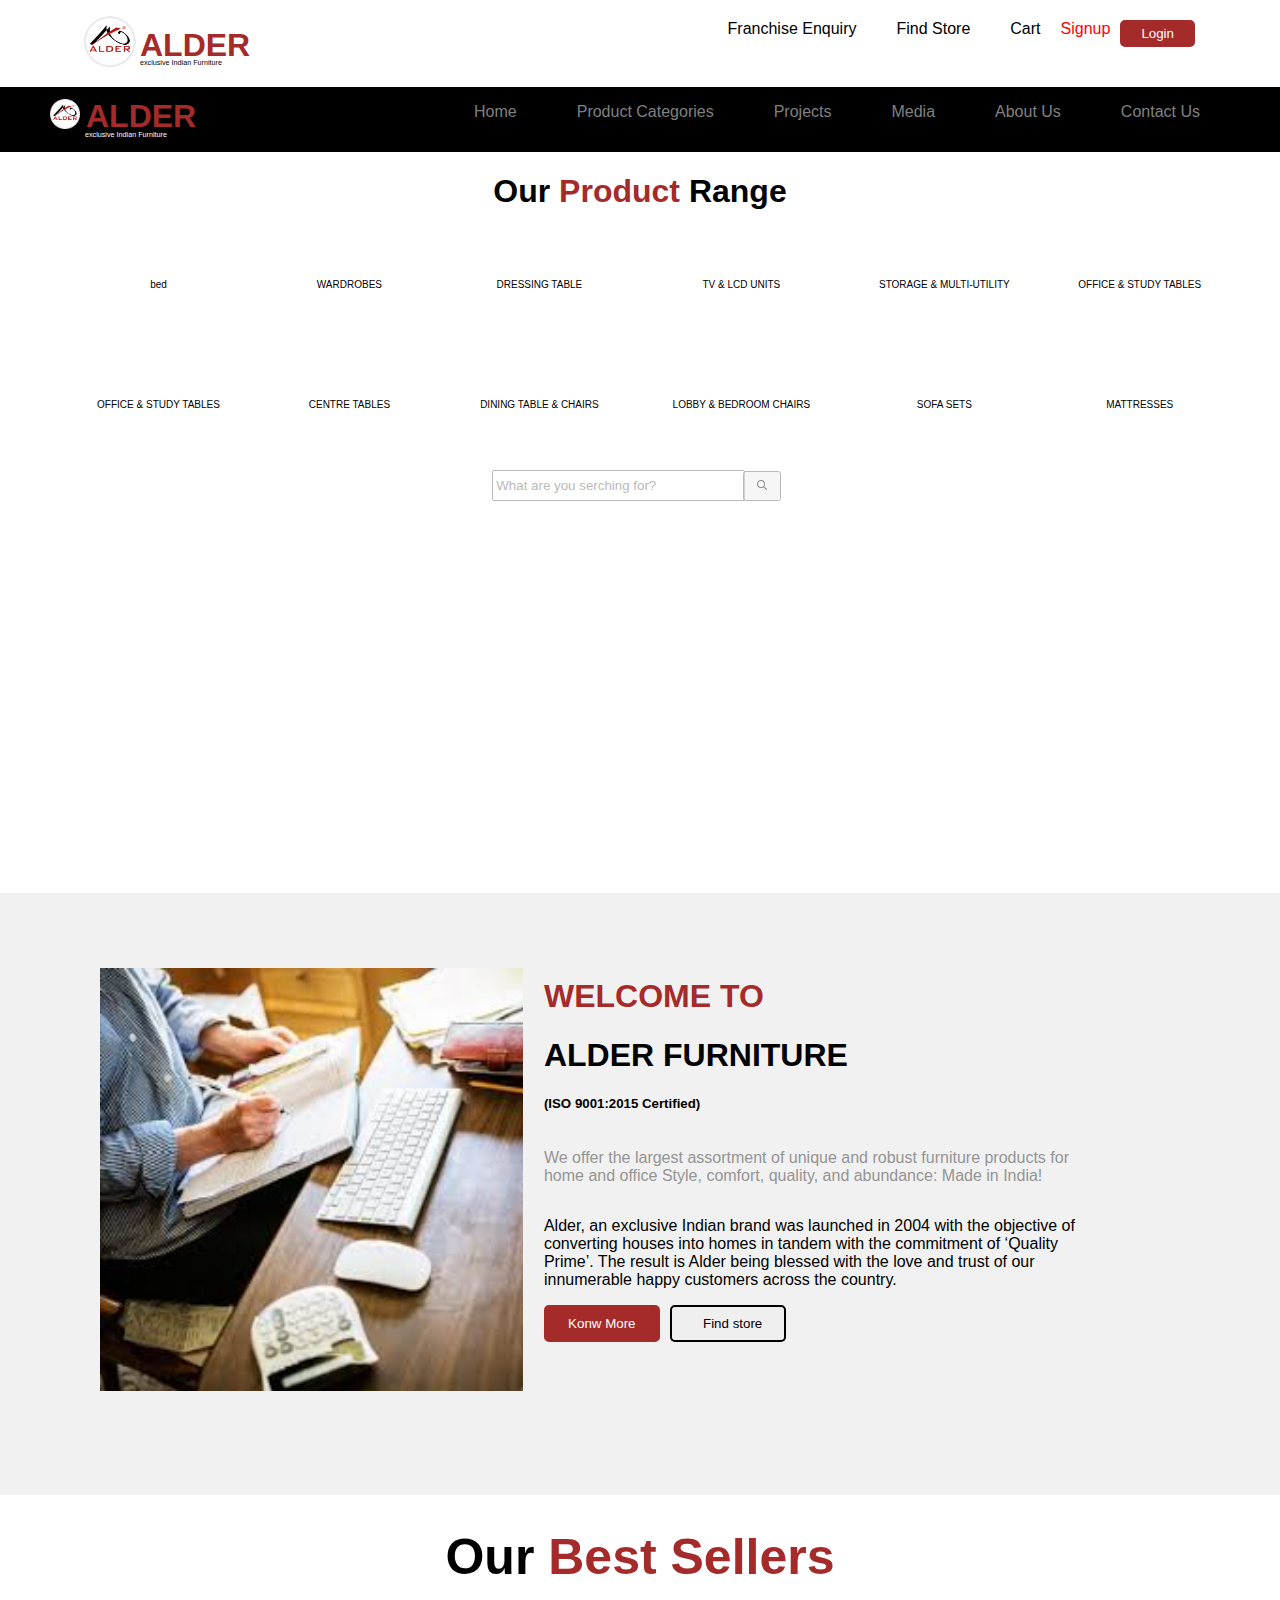
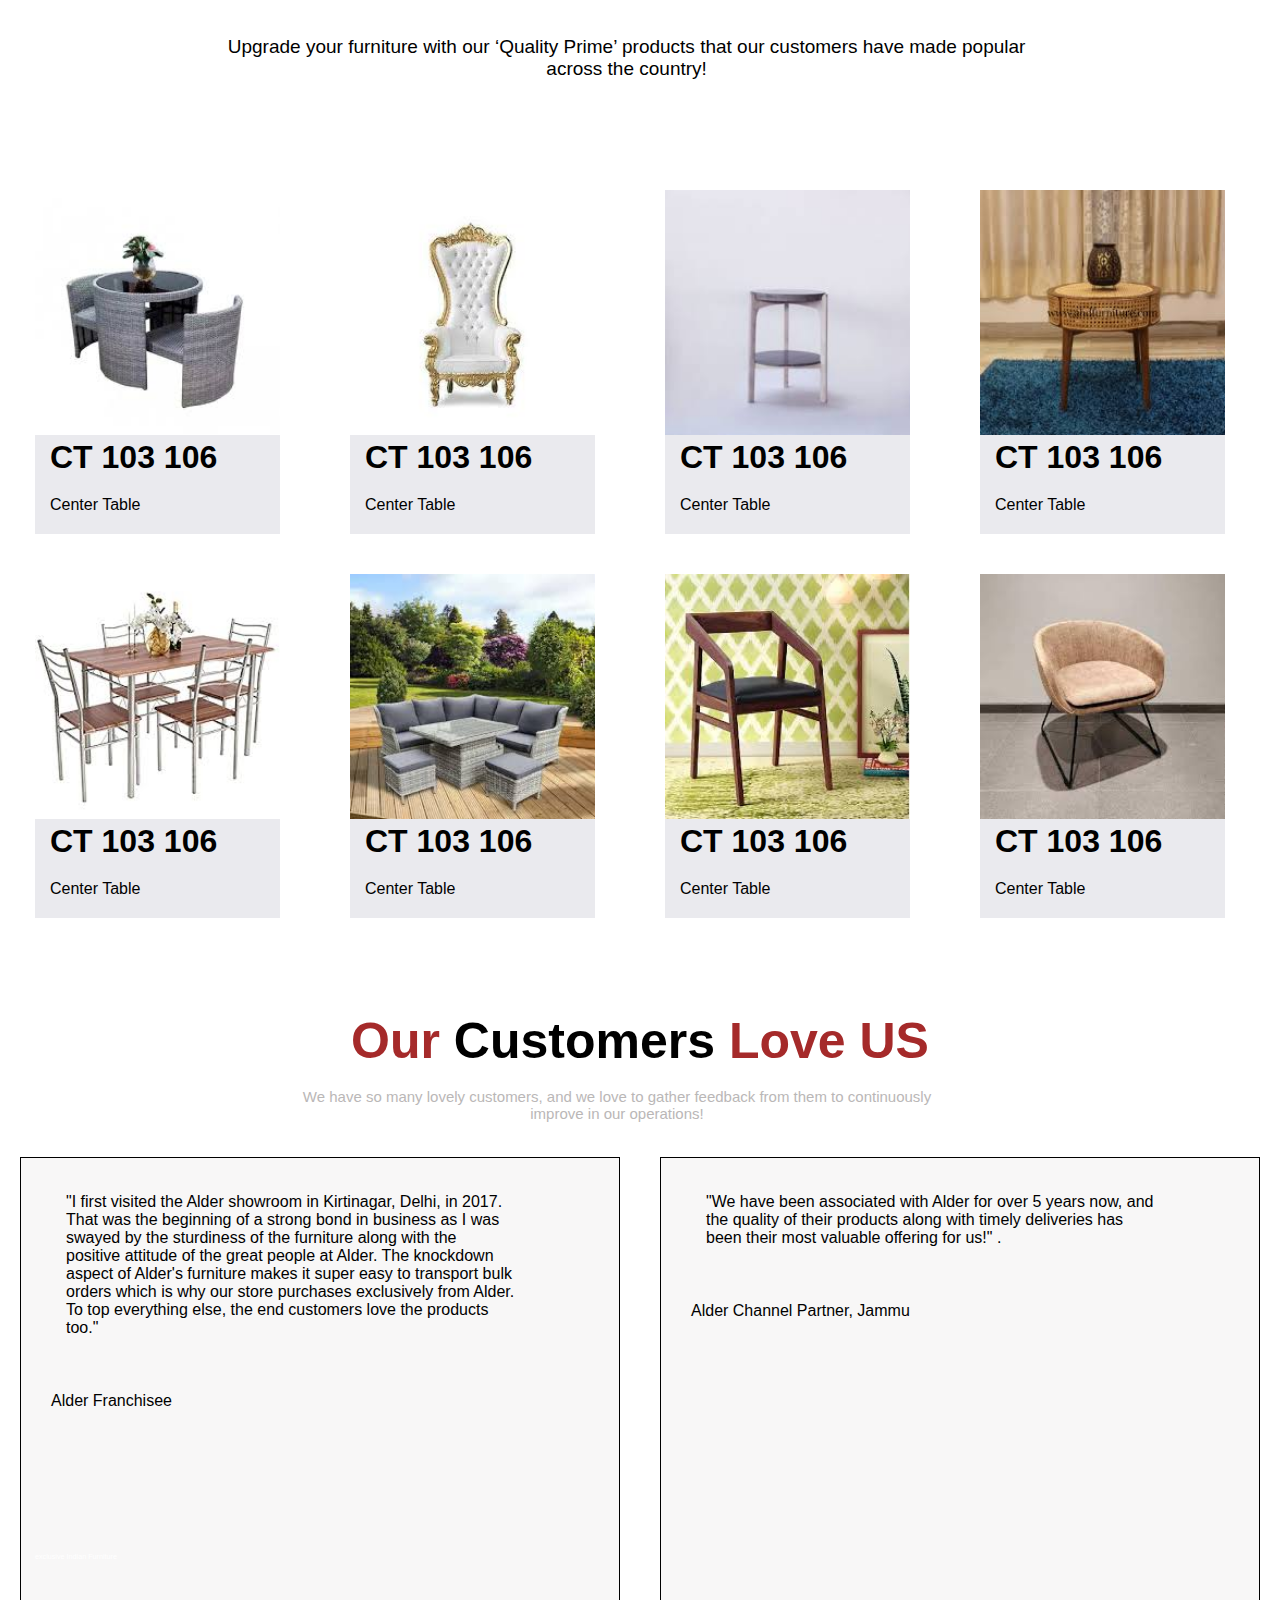
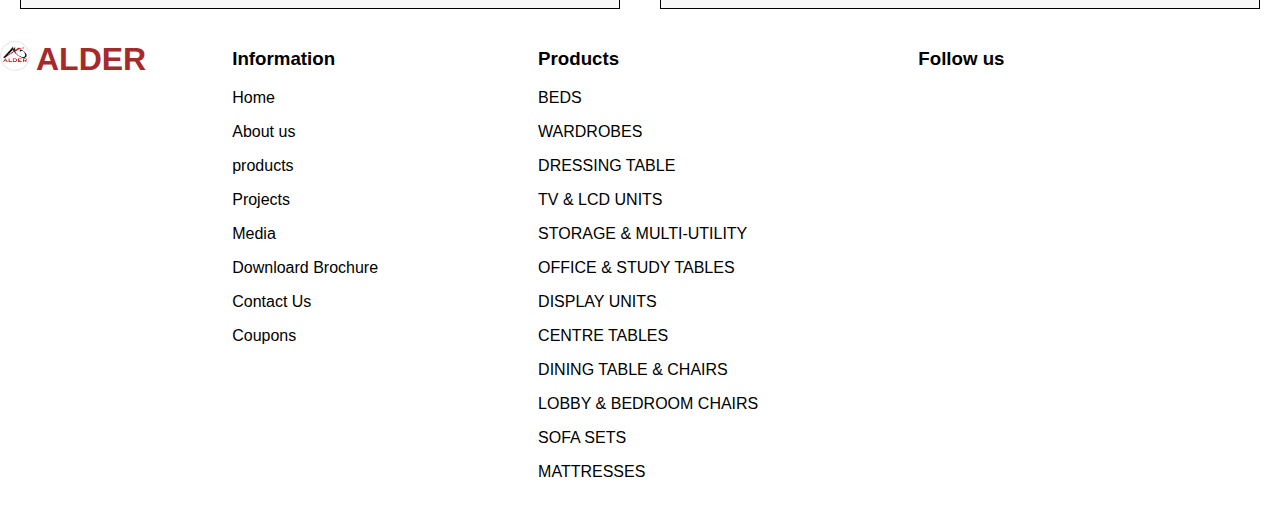
<file: index.html>
<!DOCTYPE html>
<html lang="en">

<head>
    <meta charset="UTF-8">
    <meta name="viewport" content="width=device-width, initial-scale=1.0">
    <title>Document</title>
    <link rel="stylesheet" href="project.css">
    <link rel="stylesheet" href="project.js">



    <link rel="stylesheet" href="https://cdnjs.cloudflare.com/ajax/libs/OwlCarousel2/2.3.4/assets/owl.carousel.min.css"
        integrity="sha512-tS3S5qG0BlhnQROyJXvNjeEM4UpMXHrQfTGmbQ1gKmelCxlSEBUaxhRBj/EFTzpbP4RVSrpEikbmdJobCvhE3g=="
        crossorigin="anonymous" referrerpolicy="no-referrer" />

    <link rel="stylesheet"
        href="https://cdnjs.cloudflare.com/ajax/libs/OwlCarousel2/2.3.4/assets/owl.theme.default.min.css"
        integrity="sha512-sMXtMNL1zRzolHYKEujM2AqCLUR9F2C4/05cdbxjjLSRvMQIciEPCQZo++nk7go3BtSuK9kfa/s+a4f4i5pLkw=="
        crossorigin="anonymous" referrerpolicy="no-referrer" />

    <link rel="stylesheet" href="https://cdnjs.cloudflare.com/ajax/libs/font-awesome/6.4.2/css/all.min.css"
        integrity="sha512-z3gLpd7yknf1YoNbCzqRKc4qyor8gaKU1qmn+CShxbuBusANI9QpRohGBreCFkKxLhei6S9CQXFEbbKuqLg0DA=="
        crossorigin="anonymous" referrerpolicy="no-referrer" />
</head>

<body>
    <nav id="icon">
        <div class="enquiry">
            <div class="explorer">
                <div class="store">
                    <img src="download.png" class="logo-box" alt="">
                </div>
                <div class="exclusive">
                    <h1>ALDER</h1>
                    <p>exclusive Indian Furniture</p>
                </div>
            </div>

            <div id="logo">
                <div class="icons">
                    <i class="fa-solid fa-shop"></i>
                    <a href="http://#">Franchise Enquiry</a>
                </div>
                <div class="icons">
                    <i class="fa-solid fa-bag-shopping"></i>
                    <a href="http://#">Find Store</a>

                </div>
                <div class="icons">
                    <i class="fa-solid fa-cart-shopping"></i>
                    <a href="http://#">Cart</a>

                </div>
                <div class="sign">
                    <a href="http://#">Signup</a>
                </div>
                <div>
                    <button class="login">Login</button>
                </div>
            </div>

        </div>
    </nav>
    <nav id="navbar">
        <div class="acer">
            <div class="make">
                <img src="download 1.png" class="logo-box" alt="">
            </div>
            <div class="ryan">
                <h1>ALDER</h1>
                <p>exclusive Indian Furniture</p>
            </div>
        </div>
        <ul class="item">
            <li><a href="http://#" class="action">Home</a></li>
            <li><a href="http://#">Product Categories</a></li>
            <li><a href="http://#">Projects</a></li>
            <li><a href="http://#">Media</a></li>
            <li><a href="http://#">About Us</a></li>
            <li><a href="http://#">Contact Us</a></li>
        </ul>
    </nav>
    <div id="search">
        <div class="owl-carousel owl-theme">
            <div class="carousel">
                <img src="100.jpg" alt="" class="hello">
            </div>
            <div class="carousel">
                <img src="101.jpg" alt="" class="hello">
            </div>
            <div class="carousel">
                <img src="102.jpg" alt="" class="hello">
            </div>
            <div class="carousel">
                <img src="103.jpg" alt="" class="hello">
            </div>
        </div>
        <div class="submit">
            <form action="" class="holder">
                <input type="Text" placeholder="What are you serching for?" name="q" class="searchbox">
                <button type="submit" class="hbox"><img src="search.png" alt=""></button>
            </form>
        </div>
    </div>

    <section>
        <div id="display">
            <div>
                <h1>Our <span style="color: brown">Product</span> Range</h1>
            </div>
            <div class="bed">
                <div class="story">
                    <div class="rose">
                        <i class="fa fa-bed fa-2xl"></i>
                        <p class="tav">bed</p>
                    </div>
                    <div class="rosa">
                        <i class="fa-solid fa-display fa-2xl"></i>
                        <p class="tav">OFFICE & STUDY TABLES</p>
                    </div>
                </div>
                <DIv class="story">
                    <div class="rose">
                        <i class="fa fa-home fa-2xl"></i>
                        <p class="tav">WARDROBES</p>
                    </div>
                    <div class="rosa">
                        <i class="fa-sharp fa-regular fa-hospital fa-2xl"></i>
                        <p class="tav">CENTRE TABLES</p>
                    </div>
                </DIv>
                <DIv class="story">
                    <div class="rose">
                        <i class="fa fa-table fa-2xl"></i>
                        <p class="tav">DRESSING TABLE</p>
                    </div>
                    <div class="rosa">
                        <i class=" fa fa-utensils fa-2xl"></i>
                        <p class="tav">DINING TABLE & CHAIRS</p>
                    </div>
                </DIv>
                <DIv class="story">
                    <div class="rose">
                        <i class="fa fa- fa-tv fa-2xl"></i>
                        <p class="tav">TV & LCD UNITS</p>
                    </div>
                    <div class="rosa">
                        <i class="fa fa-chair fa-2xl"></i>
                        <p class="tav">LOBBY & BEDROOM CHAIRS</p>
                    </div>
                </DIv>
                <DIv class="story">
                    <div class="rose">
                        <i class="fa-solid fa-warehouse fa-2xl"></i>
                        <p class="tav">STORAGE & MULTI-UTILITY</p>
                    </div>
                    <div class="rosa">
                        <i class="fa-sharp fa-solid fa-couch fa-2xl"></i>
                        <p class="tav">SOFA SETS</p>
                    </div>
                </DIv>
                <DIv class="story">
                    <div class="rose">
                        <i class="fa-sharp fa-solid fa-building fa-2xl"></i>
                        <p class="tav">OFFICE & STUDY TABLES</p>
                    </div>
                    <div class="rosa">
                        <i class="fa-solid fa-mattress-pillow fa-2xl"></i>
                        <p class="tav">MATTRESSES</p>
                    </div>
                </DIv>
            </div>
        </div>
    </section>

    <section id="furniture">
        <div class="computer">
            <img src="images.jfif" alt="">
        </div>
        <div class="brand">
            <div class="made">
                <div id="postpaid">
                    <h1>WELCOME TO</h1>
                </div>
                <div class="and">
                    <h1>
                        ALDER FURNITURE
                    </h1>
                    <div class="india">
                        <h5>(ISO 9001:2015 Certified)</h5>

                    </div>
                    <div class="offer">
                        <p>We offer the largest assortment of unique and robust furniture products for home and office
                            Style, comfort, quality, and abundance: Made in India!</p>
                    </div>
                    <div class="offers">
                        <p>Alder, an exclusive Indian brand was launched in 2004 with the objective of converting houses
                            into homes in tandem with the commitment of ‘Quality Prime’. The result is Alder being
                            blessed
                            with the love and trust of our innumerable happy customers across the country.</p>
                    </div>
                    <div class="find">
                        <button class="konw">Konw More</button>
                        <button class="more">
                            <i class="fa-sharp fa fa-bag-shopping sharp"></i>Find store</button>
                    </div>
                </div>
            </div>
    </section>

    <section>
        <div class="popul">
            <h1>Our <span style="color: brown">Best Sellers</span></h1>
        </div>
        <div class="prime">
            <p>Upgrade your furniture with our ‘Quality Prime’ products that our customers have made popular
                across the country!</p>
        </div>
        <div class="slider">
            <div class="vivo">
                <div class="box">
                    <img src="7.jfif" class="" alt="">
                    <h1>CT 103 106</h1>
                    <P>Center Table</P>
                    <div class="hunter">
                        <p>Viwe Price</p>
                        <i class="fa-solid fa-share-nodes monster"></i><span style="color: aliceblue">Share</span>
                        <i class="fa-solid fa-heart monster"></i><span style="color: aliceblue">Like</span>
                    </div>
                </div>


                <div class="box">
                    <img src="8.jfif" class="" alt="">
                    <h1>CT 103 106</h1>
                    <P>Center Table</P>
                    <div class="hunter">
                        <p>Viwe Price</p>
                        <i class="fa-solid fa-share-nodes monster"></i><span style="color: aliceblue">Share</span>
                        <i class="fa-solid fa-heart monster"></i><span style="color: aliceblue">Like</span>
                    </div>
                </div>
            </div>
            <div class="vivo">
                <div class="box">
                    <img src="9.jfif" class="" alt="">
                    <h1>CT 103 106</h1>
                    <P>Center Table</P>
                    <div class="hunter">
                        <p>Viwe Price</p>
                        <i class="fa-solid fa-share-nodes monster"></i><span style="color: aliceblue">Share</span>
                        <i class="fa-solid fa-heart monster"></i><span style="color: aliceblue">Like</span>
                    </div>
                </div>

                <div class="box">
                    <img src="10.jfif" class="" alt="">
                    <h1>CT 103 106</h1>
                    <P>Center Table</P>
                    <div class="hunter">
                        <p>Viwe Price</p>
                        <i class="fa-solid fa-share-nodes monster"></i><span style="color: aliceblue">Share</span>
                        <i class="fa-solid fa-heart monster"></i><span style="color: aliceblue">Like</span>
                    </div>
                </div>
            </div>
            <div class="vivo">
                <div class="box">
                    <img src="11.jfif" class="" alt="">
                    <h1>CT 103 106</h1>
                    <P>Center Table</P>
                    <div class="hunter">
                        <p>Viwe Price</p>
                        <i class="fa-solid fa-share-nodes monster"></i><span style="color: aliceblue">Share</span>
                        <i class="fa-solid fa-heart monster"></i><span style="color: aliceblue">Like</span>
                    </div>
                </div>

                <div class="box">
                    <img src="12.jfif" class="" alt="">
                    <h1>CT 103 106</h1>
                    <P>Center Table</P>
                    <div class="hunter">
                        <p>Viwe Price</p>
                        <i class="fa-solid fa-share-nodes monster"></i><span style="color: aliceblue">Share</span>
                        <i class="fa-solid fa-heart monster"></i><span style="color: aliceblue">Like</span>
                    </div>
                </div>
            </div>
            <div class="vivo">
                <div class="box">
                    <img src="13.jfif" class="" alt="">
                    <h1>CT 103 106</h1>
                    <P>Center Table</P>
                    <div class="hunter">
                        <p>Viwe Price</p>
                        <i class="fa-solid fa-share-nodes monster"></i><span style="color: aliceblue">Share</span>
                        <i class="fa-solid fa-heart monster"></i><span style="color: aliceblue">Like</span>
                    </div>
                </div>


                <div class="box">
                    <img src="14.jfif" class="" alt="">
                    <h1>CT 103 106</h1>
                    <P>Center Table</P>
                    <div class="hunter">
                        <p>Viwe Price</p>
                        <i class="fa-solid fa-share-nodes monster"></i><span style="color: aliceblue">Share</span>
                        <i class="fa-solid fa-heart monster"></i><span style="color: aliceblue">Like</span>
                    </div>
                </div>
            </div>
        </div>
    </section>

    <section>
        <div id="customer">
            <div class="popul">
                <h1><span style="color: brown;">Our <span style="color: black;"> Customers </span>Love US</span></h1>
            </div>
            <div class="bulk">
                <p>We have so many lovely customers, and we love to gather feedback from them to continuously
                    improve in our operations!</p>
            </div>
            <div class="cosmik">
                <div class="heard">
                    <p>"I first visited the Alder showroom in Kirtinagar, Delhi, in 2017. That was the beginning of a
                        strong
                        bond in business as I was swayed by the sturdiness of the furniture along with the positive
                        attitude
                        of
                        the great people at Alder. The knockdown aspect of Alder's furniture makes it super easy to
                        transport
                        bulk orders which is why our store purchases exclusively from Alder. To top everything else, the
                        end
                        customers love the products too." </p>
                    <div class="hub">
                        <i class="fa-solid fa-user"></i>Alder Franchisee
                    </div>
                </div>
                <div class="heard">
                    <p> "We have been associated with Alder for over 5 years now, and the quality of their products
                        along
                        with
                        timely deliveries has been their most valuable offering for us!" .</p>
                    <div class="hub">
                        <i class="fa-solid fa-user"></i>Alder Channel Partner, Jammu
                    </div>
                </div>
            </div>
        </div>
    </section>

    <footer>
        <div class="Coupons">
            <div class="acer">
                <div class="make">
                    <img src="download 1.png" class="logo-box" alt="">
                </div>
                <div class="ryan">
                    <h1>ALDER</h1>
                    <p>exclusive Indian Furniture</p>
                </div>
            </div>
            <div class="information">
                <h3>Information</h3>
                <p>Home</p>
                <p>About us</p>
                <p>products</p>
                <p>Projects</p>
                <p>Media</p>
                <p>Downloard Brochure</p>
                <p>Contact Us</p>
                <p>Coupons</p>
            </div>
            <div class="products">
                <h3>Products</h3>
                <p>BEDS</p>
                <p>WARDROBES</p>
                <p>DRESSING TABLE</p>
                <p>TV & LCD UNITS</p>
                <p>STORAGE & MULTI-UTILITY</p>
                <p>OFFICE & STUDY TABLES</p>
                <p>DISPLAY UNITS</p>
                <p>CENTRE TABLES</p>
                <p>DINING TABLE & CHAIRS</p>
                <p>LOBBY & BEDROOM CHAIRS</p>
                <p>SOFA SETS</p>
                <p>MATTRESSES</p>
            </div>
            <div class="follow">
                <h3>Follow us</h3>
            </div>
        </div>
    </footer>










    <script src="https://cdnjs.cloudflare.com/ajax/libs/jquery/3.7.0/jquery.min.js"
        integrity="sha512-3gJwYpMe3QewGELv8k/BX9vcqhryRdzRMxVfq6ngyWXwo03GFEzjsUm8Q7RZcHPHksttq7/GFoxjCVUjkjvPdw=="
        crossorigin="anonymous" referrerpolicy="no-referrer"></script>

    <script src="https://cdnjs.cloudflare.com/ajax/libs/OwlCarousel2/2.3.4/owl.carousel.min.js"
        integrity="sha512-bPs7Ae6pVvhOSiIcyUClR7/q2OAsRiovw4vAkX+zJbw3ShAeeqezq50RIIcIURq7Oa20rW2n2q+fyXBNcU9lrw=="
        crossorigin="anonymous" referrerpolicy="no-referrer"></script>
    <script type="text/javascript">$('.owl-carousel').owlCarousel({
            loop: true,
            margin: 1,
            autoplay: true,
            autoplaytime: 1000,
            nav: false,
            responsive: {
                0: {
                    items: 1
                },
                600: {
                    items: 3
                },
                1000: {
                    items: 1
                }
            }
        })

    </script>
</body>

</html>
</file>
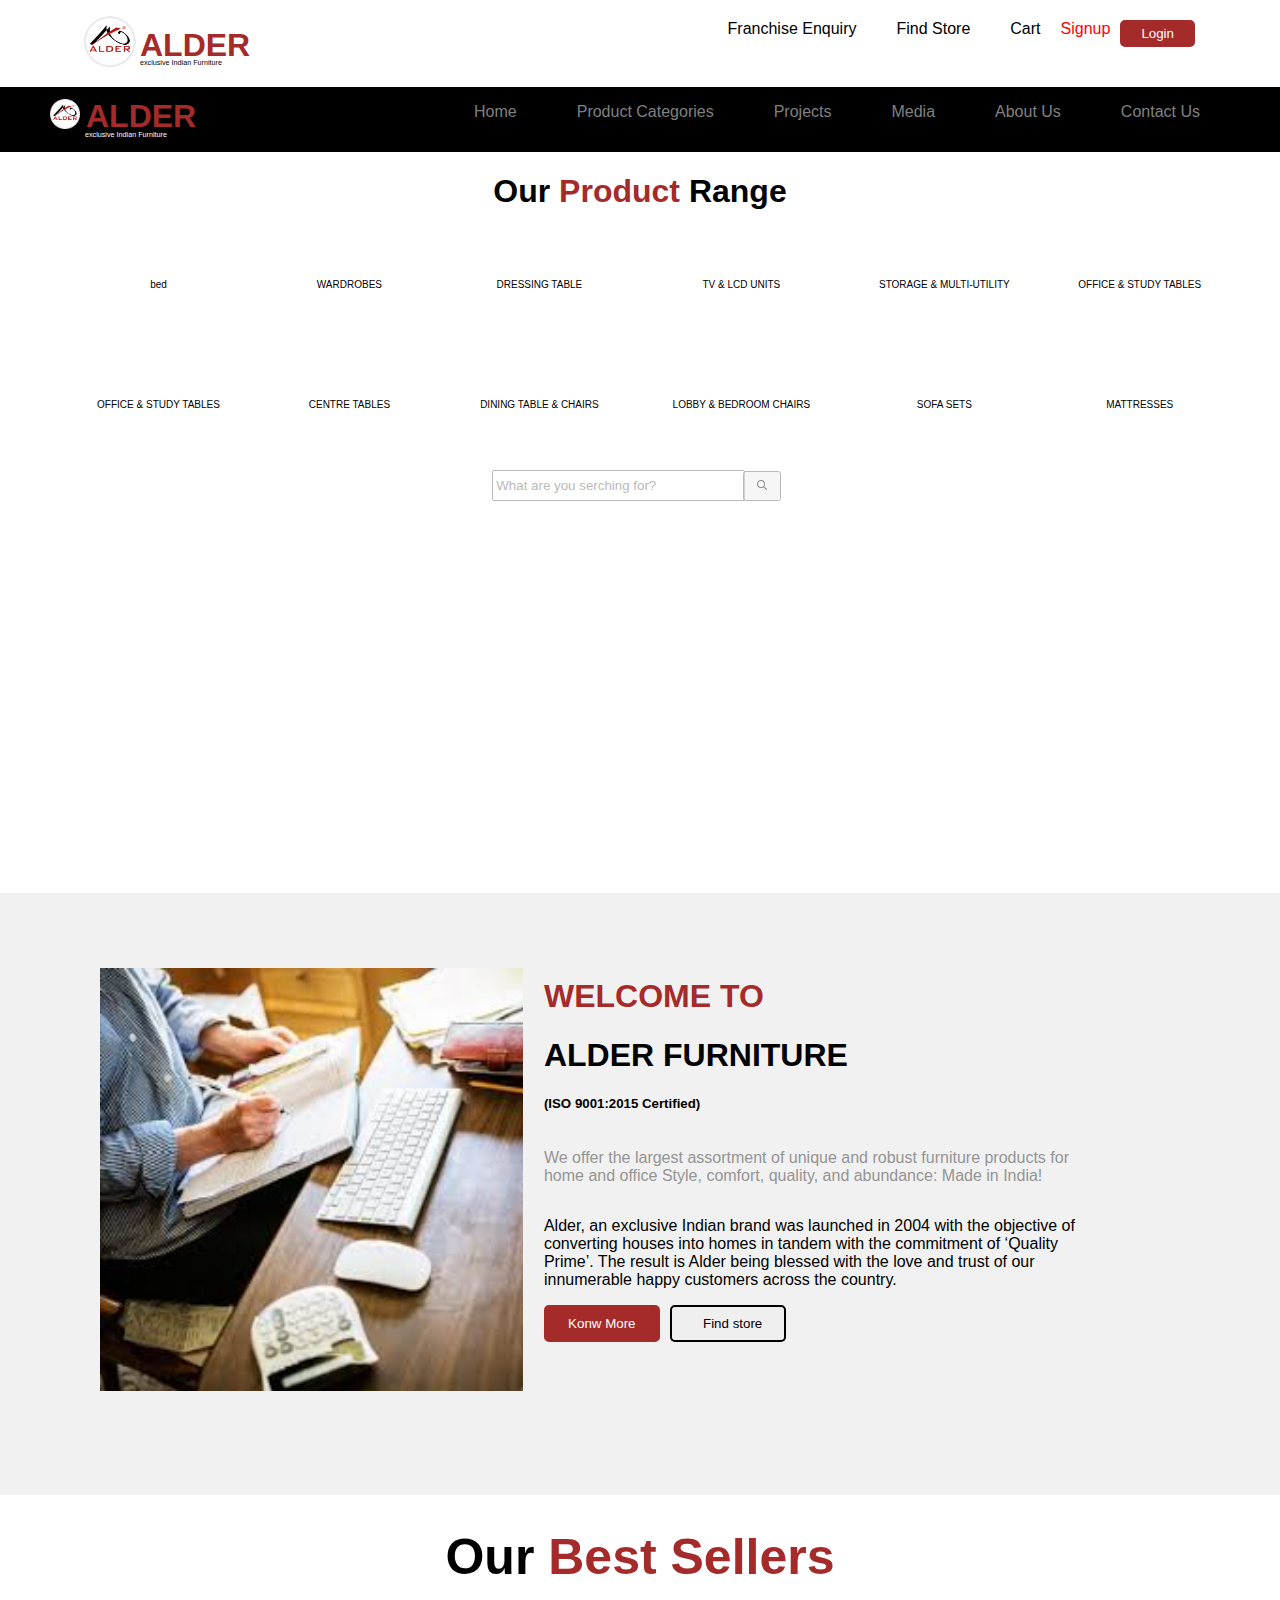
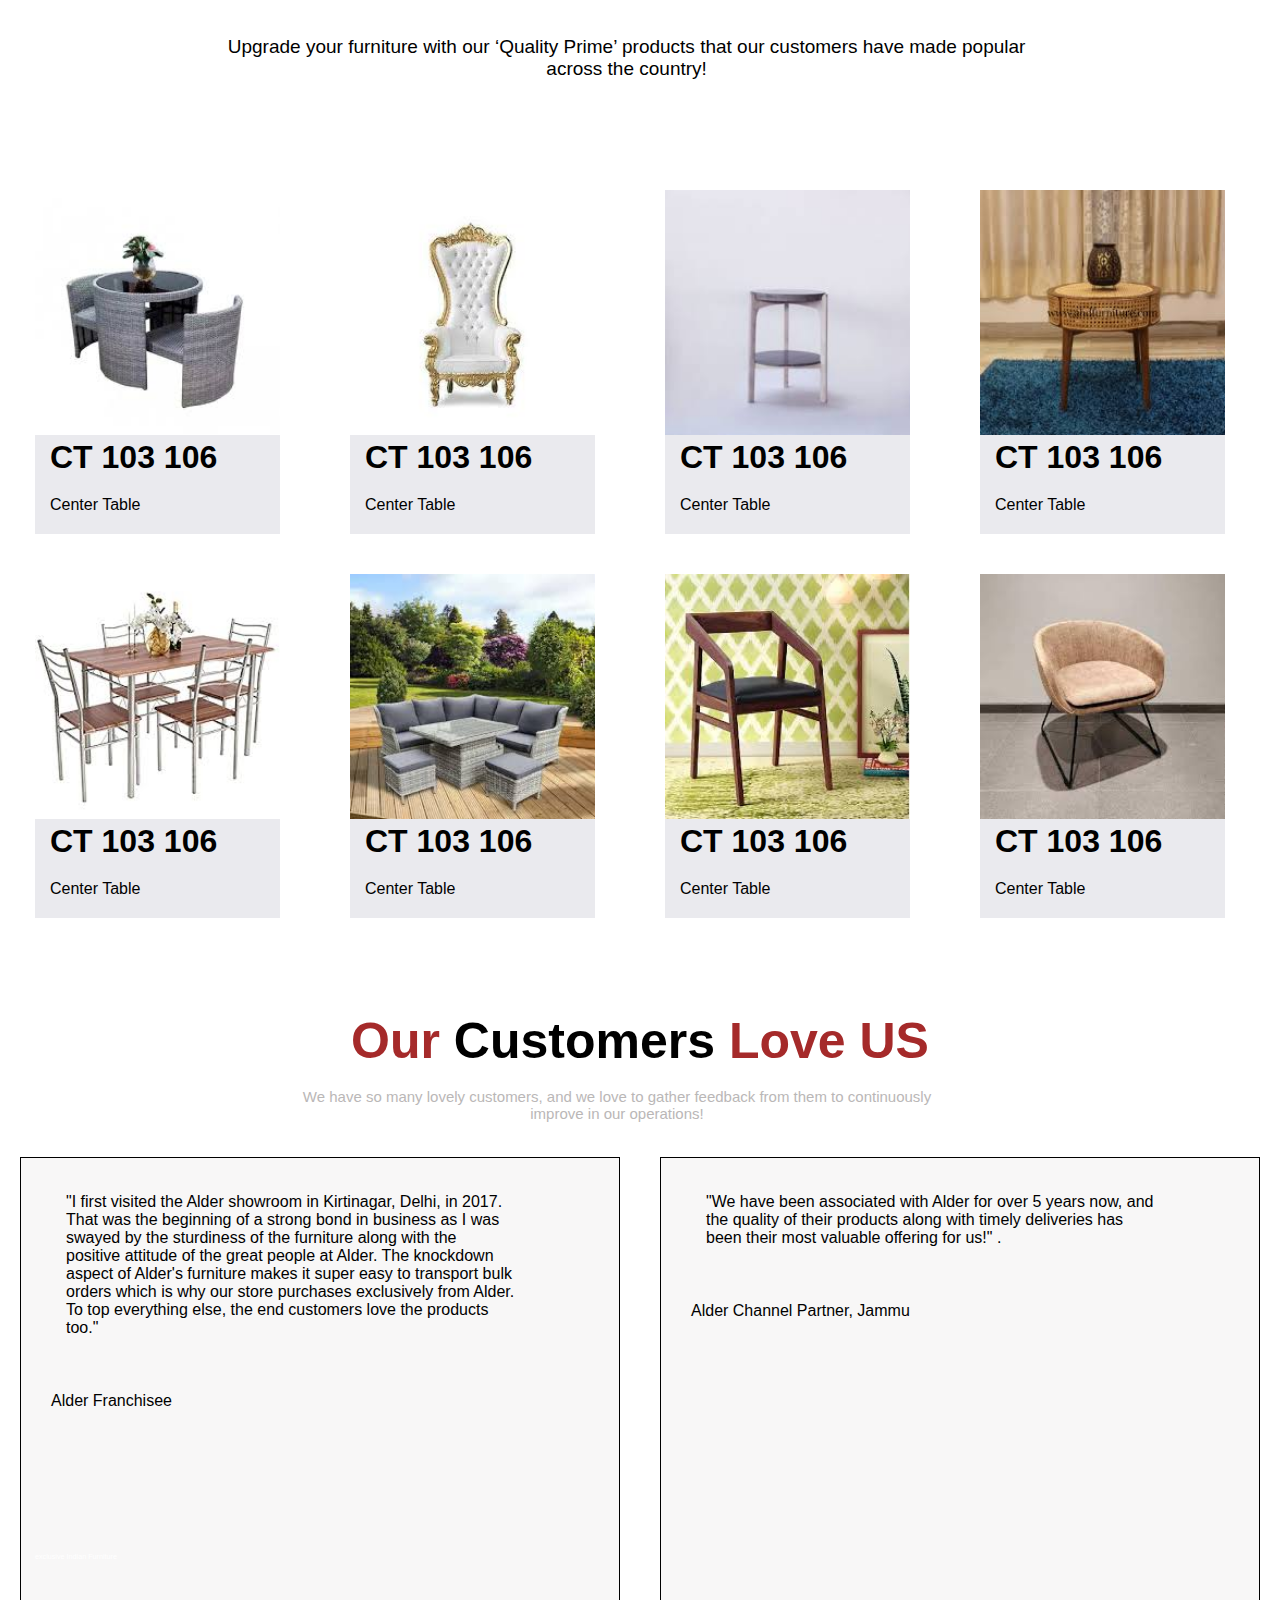
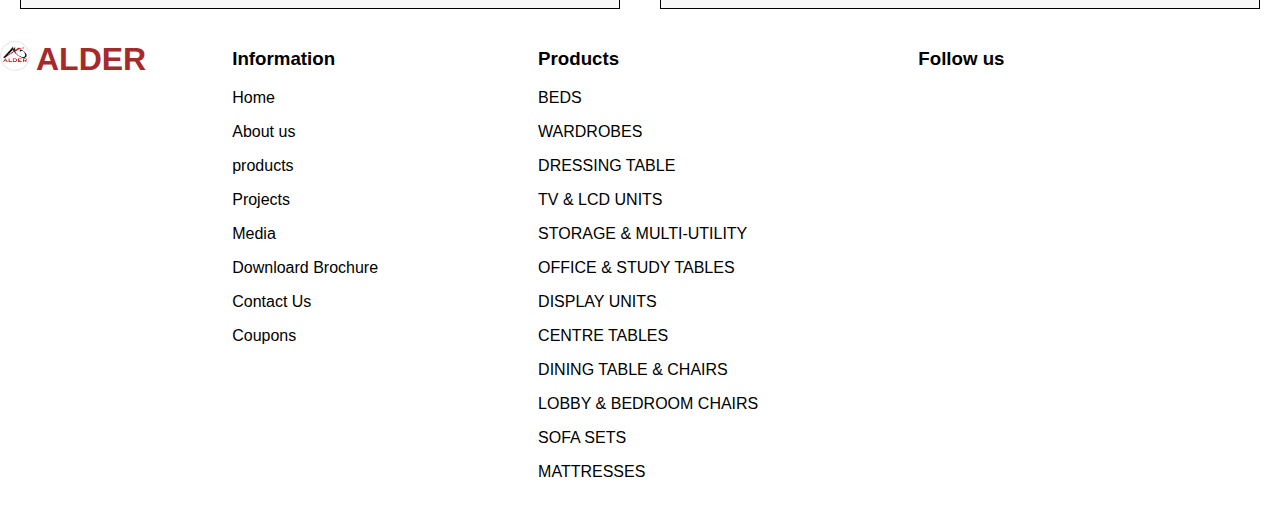
<file: project.html>
<!DOCTYPE html>
<html lang="en">

<head>
    <meta charset="UTF-8">
    <meta name="viewport" content="width=device-width, initial-scale=1.0">
    <title>Document</title>
    <link rel="stylesheet" href="project.css">
    <link rel="stylesheet" href="project.js">



    <link rel="stylesheet" href="https://cdnjs.cloudflare.com/ajax/libs/OwlCarousel2/2.3.4/assets/owl.carousel.min.css"
        integrity="sha512-tS3S5qG0BlhnQROyJXvNjeEM4UpMXHrQfTGmbQ1gKmelCxlSEBUaxhRBj/EFTzpbP4RVSrpEikbmdJobCvhE3g=="
        crossorigin="anonymous" referrerpolicy="no-referrer" />

    <link rel="stylesheet"
        href="https://cdnjs.cloudflare.com/ajax/libs/OwlCarousel2/2.3.4/assets/owl.theme.default.min.css"
        integrity="sha512-sMXtMNL1zRzolHYKEujM2AqCLUR9F2C4/05cdbxjjLSRvMQIciEPCQZo++nk7go3BtSuK9kfa/s+a4f4i5pLkw=="
        crossorigin="anonymous" referrerpolicy="no-referrer" />

    <link rel="stylesheet" href="https://cdnjs.cloudflare.com/ajax/libs/font-awesome/6.4.2/css/all.min.css"
        integrity="sha512-z3gLpd7yknf1YoNbCzqRKc4qyor8gaKU1qmn+CShxbuBusANI9QpRohGBreCFkKxLhei6S9CQXFEbbKuqLg0DA=="
        crossorigin="anonymous" referrerpolicy="no-referrer" />
</head>

<body>
    <nav id="icon">
        <div class="enquiry">
            <div class="explorer">
                <div class="store">
                    <img src="download.png" class="logo-box" alt="">
                </div>
                <div class="exclusive">
                    <h1>ALDER</h1>
                    <p>exclusive Indian Furniture</p>
                </div>
            </div>

            <div id="logo">
                <div class="icons">
                    <i class="fa-solid fa-shop"></i>
                    <a href="http://#">Franchise Enquiry</a>
                </div>
                <div class="icons">
                    <i class="fa-solid fa-bag-shopping"></i>
                    <a href="http://#">Find Store</a>

                </div>
                <div class="icons">
                    <i class="fa-solid fa-cart-shopping"></i>
                    <a href="http://#">Cart</a>

                </div>
                <div class="sign">
                    <a href="http://#">Signup</a>
                </div>
                <div>
                    <button class="login">Login</button>
                </div>
            </div>

        </div>
    </nav>
    <nav id="navbar">
        <div class="acer">
            <div class="make">
                <img src="download 1.png" class="logo-box" alt="">
            </div>
            <div class="ryan">
                <h1>ALDER</h1>
                <p>exclusive Indian Furniture</p>
            </div>
        </div>
        <ul class="item">
            <li><a href="http://#" class="action">Home</a></li>
            <li><a href="http://#">Product Categories</a></li>
            <li><a href="http://#">Projects</a></li>
            <li><a href="http://#">Media</a></li>
            <li><a href="http://#">About Us</a></li>
            <li><a href="http://#">Contact Us</a></li>
        </ul>
    </nav>
    <div id="search">
        <div class="owl-carousel owl-theme">
            <div class="carousel">
                <img src="100.jpg" alt="" class="hello">
            </div>
            <div class="carousel">
                <img src="101.jpg" alt="" class="hello">
            </div>
            <div class="carousel">
                <img src="102.jpg" alt="" class="hello">
            </div>
            <div class="carousel">
                <img src="103.jpg" alt="" class="hello">
            </div>
        </div>
        <div class="submit">
            <form action="" class="holder">
                <input type="Text" placeholder="What are you serching for?" name="q" class="searchbox">
                <button type="submit" class="hbox"><img src="search.png" alt=""></button>
            </form>
        </div>
    </div>

    <section>
        <div id="display">
            <div>
                <h1>Our <span style="color: brown">Product</span> Range</h1>
            </div>
            <div class="bed">
                <div class="story">
                    <div class="rose">
                        <i class="fa fa-bed fa-2xl"></i>
                        <p class="tav">bed</p>
                    </div>
                    <div class="rosa">
                        <i class="fa-solid fa-display fa-2xl"></i>
                        <p class="tav">OFFICE & STUDY TABLES</p>
                    </div>
                </div>
                <DIv class="story">
                    <div class="rose">
                        <i class="fa fa-home fa-2xl"></i>
                        <p class="tav">WARDROBES</p>
                    </div>
                    <div class="rosa">
                        <i class="fa-sharp fa-regular fa-hospital fa-2xl"></i>
                        <p class="tav">CENTRE TABLES</p>
                    </div>
                </DIv>
                <DIv class="story">
                    <div class="rose">
                        <i class="fa fa-table fa-2xl"></i>
                        <p class="tav">DRESSING TABLE</p>
                    </div>
                    <div class="rosa">
                        <i class=" fa fa-utensils fa-2xl"></i>
                        <p class="tav">DINING TABLE & CHAIRS</p>
                    </div>
                </DIv>
                <DIv class="story">
                    <div class="rose">
                        <i class="fa fa- fa-tv fa-2xl"></i>
                        <p class="tav">TV & LCD UNITS</p>
                    </div>
                    <div class="rosa">
                        <i class="fa fa-chair fa-2xl"></i>
                        <p class="tav">LOBBY & BEDROOM CHAIRS</p>
                    </div>
                </DIv>
                <DIv class="story">
                    <div class="rose">
                        <i class="fa-solid fa-warehouse fa-2xl"></i>
                        <p class="tav">STORAGE & MULTI-UTILITY</p>
                    </div>
                    <div class="rosa">
                        <i class="fa-sharp fa-solid fa-couch fa-2xl"></i>
                        <p class="tav">SOFA SETS</p>
                    </div>
                </DIv>
                <DIv class="story">
                    <div class="rose">
                        <i class="fa-sharp fa-solid fa-building fa-2xl"></i>
                        <p class="tav">OFFICE & STUDY TABLES</p>
                    </div>
                    <div class="rosa">
                        <i class="fa-solid fa-mattress-pillow fa-2xl"></i>
                        <p class="tav">MATTRESSES</p>
                    </div>
                </DIv>
            </div>
        </div>
    </section>

    <section id="furniture">
        <div class="computer">
            <img src="images.jfif" alt="">
        </div>
        <div class="brand">
            <div class="made">
                <div id="postpaid">
                    <h1>WELCOME TO</h1>
                </div>
                <div class="and">
                    <h1>
                        ALDER FURNITURE
                    </h1>
                    <div class="india">
                        <h5>(ISO 9001:2015 Certified)</h5>

                    </div>
                    <div class="offer">
                        <p>We offer the largest assortment of unique and robust furniture products for home and office
                            Style, comfort, quality, and abundance: Made in India!</p>
                    </div>
                    <div class="offers">
                        <p>Alder, an exclusive Indian brand was launched in 2004 with the objective of converting houses
                            into homes in tandem with the commitment of ‘Quality Prime’. The result is Alder being
                            blessed
                            with the love and trust of our innumerable happy customers across the country.</p>
                    </div>
                    <div class="find">
                        <button class="konw">Konw More</button>
                        <button class="more">
                            <i class="fa-sharp fa fa-bag-shopping sharp"></i>Find store</button>
                    </div>
                </div>
            </div>
    </section>

    <section>
        <div class="popul">
            <h1>Our <span style="color: brown">Best Sellers</span></h1>
        </div>
        <div class="prime">
            <p>Upgrade your furniture with our ‘Quality Prime’ products that our customers have made popular
                across the country!</p>
        </div>
        <div class="slider">
            <div class="vivo">
                <div class="box">
                    <img src="7.jfif" class="" alt="">
                    <h1>CT 103 106</h1>
                    <P>Center Table</P>
                    <div class="hunter">
                        <p>Viwe Price</p>
                        <i class="fa-solid fa-share-nodes monster"></i><span style="color: aliceblue">Share</span>
                        <i class="fa-solid fa-heart monster"></i><span style="color: aliceblue">Like</span>
                    </div>
                </div>


                <div class="box">
                    <img src="8.jfif" class="" alt="">
                    <h1>CT 103 106</h1>
                    <P>Center Table</P>
                    <div class="hunter">
                        <p>Viwe Price</p>
                        <i class="fa-solid fa-share-nodes monster"></i><span style="color: aliceblue">Share</span>
                        <i class="fa-solid fa-heart monster"></i><span style="color: aliceblue">Like</span>
                    </div>
                </div>
            </div>
            <div class="vivo">
                <div class="box">
                    <img src="9.jfif" class="" alt="">
                    <h1>CT 103 106</h1>
                    <P>Center Table</P>
                    <div class="hunter">
                        <p>Viwe Price</p>
                        <i class="fa-solid fa-share-nodes monster"></i><span style="color: aliceblue">Share</span>
                        <i class="fa-solid fa-heart monster"></i><span style="color: aliceblue">Like</span>
                    </div>
                </div>

                <div class="box">
                    <img src="10.jfif" class="" alt="">
                    <h1>CT 103 106</h1>
                    <P>Center Table</P>
                    <div class="hunter">
                        <p>Viwe Price</p>
                        <i class="fa-solid fa-share-nodes monster"></i><span style="color: aliceblue">Share</span>
                        <i class="fa-solid fa-heart monster"></i><span style="color: aliceblue">Like</span>
                    </div>
                </div>
            </div>
            <div class="vivo">
                <div class="box">
                    <img src="11.jfif" class="" alt="">
                    <h1>CT 103 106</h1>
                    <P>Center Table</P>
                    <div class="hunter">
                        <p>Viwe Price</p>
                        <i class="fa-solid fa-share-nodes monster"></i><span style="color: aliceblue">Share</span>
                        <i class="fa-solid fa-heart monster"></i><span style="color: aliceblue">Like</span>
                    </div>
                </div>

                <div class="box">
                    <img src="12.jfif" class="" alt="">
                    <h1>CT 103 106</h1>
                    <P>Center Table</P>
                    <div class="hunter">
                        <p>Viwe Price</p>
                        <i class="fa-solid fa-share-nodes monster"></i><span style="color: aliceblue">Share</span>
                        <i class="fa-solid fa-heart monster"></i><span style="color: aliceblue">Like</span>
                    </div>
                </div>
            </div>
            <div class="vivo">
                <div class="box">
                    <img src="13.jfif" class="" alt="">
                    <h1>CT 103 106</h1>
                    <P>Center Table</P>
                    <div class="hunter">
                        <p>Viwe Price</p>
                        <i class="fa-solid fa-share-nodes monster"></i><span style="color: aliceblue">Share</span>
                        <i class="fa-solid fa-heart monster"></i><span style="color: aliceblue">Like</span>
                    </div>
                </div>


                <div class="box">
                    <img src="14.jfif" class="" alt="">
                    <h1>CT 103 106</h1>
                    <P>Center Table</P>
                    <div class="hunter">
                        <p>Viwe Price</p>
                        <i class="fa-solid fa-share-nodes monster"></i><span style="color: aliceblue">Share</span>
                        <i class="fa-solid fa-heart monster"></i><span style="color: aliceblue">Like</span>
                    </div>
                </div>
            </div>
        </div>
    </section>

    <section>
        <div id="customer">
            <div class="popul">
                <h1><span style="color: brown;">Our <span style="color: black;"> Customers </span>Love US</span></h1>
            </div>
            <div class="bulk">
                <p>We have so many lovely customers, and we love to gather feedback from them to continuously
                    improve in our operations!</p>
            </div>
            <div class="cosmik">
                <div class="heard">
                    <p>"I first visited the Alder showroom in Kirtinagar, Delhi, in 2017. That was the beginning of a
                        strong
                        bond in business as I was swayed by the sturdiness of the furniture along with the positive
                        attitude
                        of
                        the great people at Alder. The knockdown aspect of Alder's furniture makes it super easy to
                        transport
                        bulk orders which is why our store purchases exclusively from Alder. To top everything else, the
                        end
                        customers love the products too." </p>
                    <div class="hub">
                        <i class="fa-solid fa-user"></i>Alder Franchisee
                    </div>
                </div>
                <div class="heard">
                    <p> "We have been associated with Alder for over 5 years now, and the quality of their products
                        along
                        with
                        timely deliveries has been their most valuable offering for us!" .</p>
                    <div class="hub">
                        <i class="fa-solid fa-user"></i>Alder Channel Partner, Jammu
                    </div>
                </div>
            </div>
        </div>
    </section>

    <footer>
        <div class="Coupons">
            <div class="acer">
                <div class="make">
                    <img src="download 1.png" class="logo-box" alt="">
                </div>
                <div class="ryan">
                    <h1>ALDER</h1>
                    <p>exclusive Indian Furniture</p>
                </div>
            </div>
            <div class="information">
                <h3>Information</h3>
                <p>Home</p>
                <p>About us</p>
                <p>products</p>
                <p>Projects</p>
                <p>Media</p>
                <p>Downloard Brochure</p>
                <p>Contact Us</p>
                <p>Coupons</p>
            </div>
            <div class="products">
                <h3>Products</h3>
                <p>BEDS</p>
                <p>WARDROBES</p>
                <p>DRESSING TABLE</p>
                <p>TV & LCD UNITS</p>
                <p>STORAGE & MULTI-UTILITY</p>
                <p>OFFICE & STUDY TABLES</p>
                <p>DISPLAY UNITS</p>
                <p>CENTRE TABLES</p>
                <p>DINING TABLE & CHAIRS</p>
                <p>LOBBY & BEDROOM CHAIRS</p>
                <p>SOFA SETS</p>
                <p>MATTRESSES</p>
            </div>
            <div class="follow">
                <h3>Follow us</h3>
            </div>
        </div>
    </footer>










    <script src="https://cdnjs.cloudflare.com/ajax/libs/jquery/3.7.0/jquery.min.js"
        integrity="sha512-3gJwYpMe3QewGELv8k/BX9vcqhryRdzRMxVfq6ngyWXwo03GFEzjsUm8Q7RZcHPHksttq7/GFoxjCVUjkjvPdw=="
        crossorigin="anonymous" referrerpolicy="no-referrer"></script>

    <script src="https://cdnjs.cloudflare.com/ajax/libs/OwlCarousel2/2.3.4/owl.carousel.min.js"
        integrity="sha512-bPs7Ae6pVvhOSiIcyUClR7/q2OAsRiovw4vAkX+zJbw3ShAeeqezq50RIIcIURq7Oa20rW2n2q+fyXBNcU9lrw=="
        crossorigin="anonymous" referrerpolicy="no-referrer"></script>
    <script type="text/javascript">$('.owl-carousel').owlCarousel({
            loop: true,
            margin: 1,
            autoplay: true,
            autoplaytime: 1000,
            nav: false,
            responsive: {
                0: {
                    items: 1
                },
                600: {
                    items: 3
                },
                1000: {
                    items: 1
                }
            }
        })

    </script>
</body>

</html>
</file>
<file: project.css>
body {
    margin: 0px;
    padding: 0px;
    font-family: Tahoma, sans-serif;
}

.store {
    /* display: flex; */
}

.logo-box {
    width: 60px;
    height: 59px;
    margin: 12px 0px;
}

.explorer {
    display: flex;

}

.explorer p {
    color: black;
    position: relative;
    top: 10%;
    font-size: 45%;

}


#icon {
    color: brown;
}

#icon h1 {
    margin: 5px 0px;
    position: relative;
    top: 25%;
}

#logo {
    display: flex;
    margin: 20px 15px;
    font-size: 1.0rem;


}

.icons a {
    margin: 0px 0px;
    color: black;
    font-size: 100%;
    text-decoration: none;
}

.icons {
    margin: 0px 20px;
}

.icons i:hover {
    cursor: pointer;
    font-size: 20px;
}

.icons a:hover {
    color: brown;
}

.enquiry {
    display: flex;
    margin: 0px 80px;
    justify-content: space-between;
}

.sign a {
    color: red;
    text-decoration: none;
}

.sign a:hover {
    color: brown;
}

.login {
    background-color: brown;
    color: white;
    border-radius: 5px;
    border: 5px solid brown;
    margin: 0px 10px;
    width: 100%;
}

#navbar {
    display: flex;
    justify-content: space-between;
    top: 0px;
    position: sticky;
    z-index: 2;
    background-color: black;
    padding: 0px 50px;
}
.make img{
    width: 30px;
    margin: 22px 0px;
    height: 30px;
}

.acer {
    display: flex;
    margin: -10px 0px -14px 0px;

}

.ryan p {
    color: white;
    position: relative;
    margin: 0px 5px;
    top: -30%;
    font-size: 45%;

}

.acer h1 {
    color: brown;
    padding: 0px 6px;

}

.item {
    display: flex;
    text-align: center;
    justify-content: end;

}

.item a {
    color: gray;
    margin: 30px;
    text-decoration: none;

}

.item li a:hover {
    color: white;
    text-decoration: underline;
}

.item li a.active {
    color: brown;
    text-decoration: underline;

}

.hello {
    height: 400px;
    width: 1200px !important;
    margin: 0px 40px;
}

.submit {
    display: flex;
    text-align: center;
    justify-content: center;
    position: absolute;
    top: 50%;
    z-index: 1;
}

.submit {
    display: flex;
}

.submit img {
    width: 10px;
}

.searchbox {
    margin: 0px -7px;
    opacity: 0.5;
    height: 25px;
    width: 245px;
}

.hbox {
    width: 38px;
    opacity: 0.5;
    height: 30px;
}



#search {
    display: flex;
    justify-content: center;
    text-align: center;
    /* opacity: 0; */
    /* background: none; */
}

.holder {
    opacity: 2;
    margin: 20px;
}

.fa-solid fa-display {
    width: 80%;
}


.offer {
    display: flex;
}

.computer {
    margin: 75px 0px 100px 100px
}

.computer img {
    width: 450%;
}



.offer {
    width: 140%;
    color: rgb(148, 148, 148);
}

.offers {
    width: 138%;
}

.made {
    margin: 85px 350px;
}

.find {
    display: flex;
}



#display {
    text-align: center;
    justify-content: space-evenly;
    height: 80vh;
}

.bed {
    line-height: 0rem !important;
    display: flex;
    margin: 100px 40px;
    text-align: center;

}

#dining {
    margin: 120px 0px;
    text-align: center;
}


.story {
    margin: 0px 35px;
    justify-content: space-between;
    line-height: 0px;
    text-align: center;
}

.story p {
    margin: 0px 0px;
    position: relative;
    bottom: 25px;
    left: 18%;
}

.fa-2xl {
    height: 60px !important;
    width: 0px !important;
    /* font-size: 2.8rem !important; */
    color: brown;
    background-color: black;
    margin: 0px 60px;
    line-height: 0px !important;
}
.fa-2xl:hover {
    height: 60px !important;
    width: 0px !important;
    font-size: 2.4rem !important;
    color: brown;
    background-color: black;
    margin: 0px 60px;
    line-height: 0px !important;
}



.rose {
    position: relative;
    top: 0px;
}

.rosa {
    position: relative;
    top: 120px;
}


.tav {
    margin: 0px 30px;
    text-align: center;
    height: 0rem;
    font-size: 10px;
}

.red {
    color: red;
}

#furniture {
    background-color: rgb(241, 241, 241);
    display: flex;
    text-align: start;
}

#postpaid {
    color: brown;
}

.konw {
    background-color: brown;
    color: white;
    margin: 0px 10px 0px 0px;
    border-radius: 5px;
    border: 5px solid brown;
    width: 30%;
    height: 2.3rem;
}
.konw:hover{
    background-color: white;
    color: brown;
    margin: 0px 10px 0px 0px;
    border-radius: 5px;
    border: 2px solid black;
    width: 30%;
    height: 2.3rem;
}
.more:hover{
    background-color: brown;
    color: white;
    margin: 0px 10px 0px 0px;
    border-radius: 5px;
    border: 2px solid brown;
    width: 30%;
    height: 2.3rem;
}

.sharp {
    color: black;
    margin: 0px 5px;
}

.more {
    color: black;
    border-radius: 5px;
    border: 2px solid;
    width: 30%;
    /* height: 2.3rem; */
}

.popul {
    text-align: center;
    font-size: 25px;
}

.prime {
    text-align: center;
    width: 64%;
    margin: 50px 217px;
    font-size: 19px;
}

.slider {
    display: flex;
    /* height: 50vh; */
    /* align-items: center; */
}


.box {
    width: 245px;
    position: relative;
    margin: 40px 25px;
    overflow: hidden;
    background-color: rgb(234 234 238);

}

.box img {
    width: 100%;
    height: auto;
}

.box h1 {
    margin: 0px 15px;
}

.box p {
    margin: 20px 15px;
}

.vivo {
    margin: 20px 10px;
    align-items: center;
    justify-content: center;
}

.hunter {
    color: aliceblue;
    background: rgba(0, 0, 0, 0.5);
    position: absolute;
    top: 0;
    left: -100%;
    width: 100%;
    height: 100%;
    padding: 20px;
    box-sizing: border-box;
}

.hunter p {
    background-color: aliceblue;
    color: brown;
    width: 80%;
    text-align: center;
    padding: 10px;
    border-radius: 3px;
    margin: 50px 8px;
}

.hunter i {
    margin: 0px 20px;
}

.box:hover .hunter {
    left: 0;
}

.card .img img {
    width: 140px;
    height: 140px;
    object-fit: cover;
}


#customer {
    /* display: flex; */
}

.bulk {
    text-align: center;
    width: 50%;
    display: flex;
    font-size: 15px;
    color: #bab7b7;
    margin: -30px 0px 0px 297px;
}

.heard {
    border: 1px solid black;
    margin: 20px;
    width: 100%;
    height: 50vh;
    background-color: #f8f7f7;
}

.heard p {
    width: 75%;
    padding: 35px;
    margin: 0px 10px;
}

.cosmik {
    display: flex;
    width: 100%;
    height: 100%;
    align-items: center;
    box-sizing: border-box;
}

.uttar h1 {
    align-items: center;
}

.hub p {
    width: 75%;
    padding: 35px;
    margin: 0px 10px;

}

.hub {
    margin: 20px 30px;

}

.hub i {
    color: brown;
    width: 25px;
}


.Coupons{
    display: flex;
    width: 100%;
    height: 100%;
}
.information{
    margin: 0px 80px;
}
.products{
    margin: 0px 80px;
}
.follow{
    margin: 0px 80px;
}
</file>
